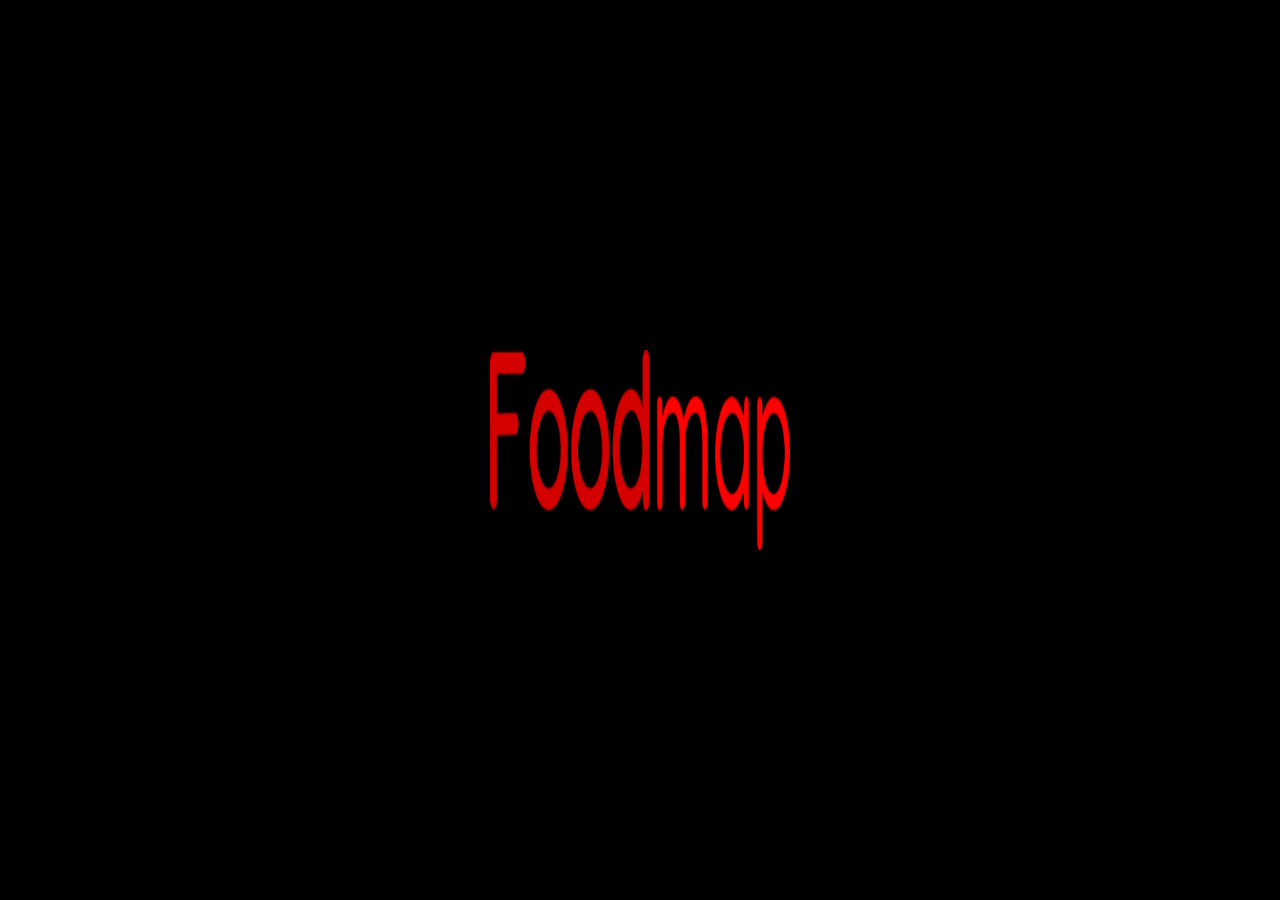
<file: splash.html>
<!DOCTYPE html>
<html lang="en">
<head>
    <meta charset="UTF-8">
    <meta name="viewport" content="width=device-width, initial-scale=1.0">
    <meta http-equiv="X-UA-Compatible" content="ie=edge">

    <link rel="stylesheet" href="https://stackpath.bootstrapcdn.com/bootstrap/4.1.3/css/bootstrap.min.css" integrity="sha384-MCw98/SFnGE8fJT3GXwEOngsV7Zt27NXFoaoApmYm81iuXoPkFOJwJ8ERdknLPMO" crossorigin="anonymous">
    <link rel="stylesheet" href="https://use.fontawesome.com/releases/v5.2.0/css/all.css" integrity="sha384-hWVjflwFxL6sNzntih27bfxkr27PmbbK/iSvJ+a4+0owXq79v+lsFkW54bOGbiDQ" crossorigin="anonymous">
<link rel="stylesheet" href="css/style.css">
    <title>foodMap</title>
</head>
<body>
    
    <section class="container-fluid text-center">
        <div class="row">
            <div class="col-md-12">
                <img src="img/text57.png" class="img-fluid" alt="">
            </div>
        </div>
    </section>

<script src="https://code.jquery.com/jquery-3.3.1.slim.min.js" integrity="sha384-q8i/X+965DzO0rT7abK41JStQIAqVgRVzpbzo5smXKp4YfRvH+8abtTE1Pi6jizo" crossorigin="anonymous"></script>
<script src="https://cdnjs.cloudflare.com/ajax/libs/popper.js/1.14.3/umd/popper.min.js" integrity="sha384-ZMP7rVo3mIykV+2+9J3UJ46jBk0WLaUAdn689aCwoqbBJiSnjAK/l8WvCWPIPm49" crossorigin="anonymous"></script>
<script src="https://stackpath.bootstrapcdn.com/bootstrap/4.1.3/js/bootstrap.min.js" integrity="sha384-ChfqqxuZUCnJSK3+MXmPNIyE6ZbWh2IMqE241rYiqJxyMiZ6OW/JmZQ5stwEULTy" crossorigin="anonymous"></script>
<script src="js/splash.js"></script>
</body>
</html>
</file>
<file: css/style.css>
body{
    background-color: black;
    overflow: hidden; height: 100%;
}

 img{ 
    max-width: 100%;
    position:fixed;
    width:300px;
    height:200px;
    left:50%;
    top:50%;
    margin-left:-150px;
    margin-top:-100px;
}
</file>
